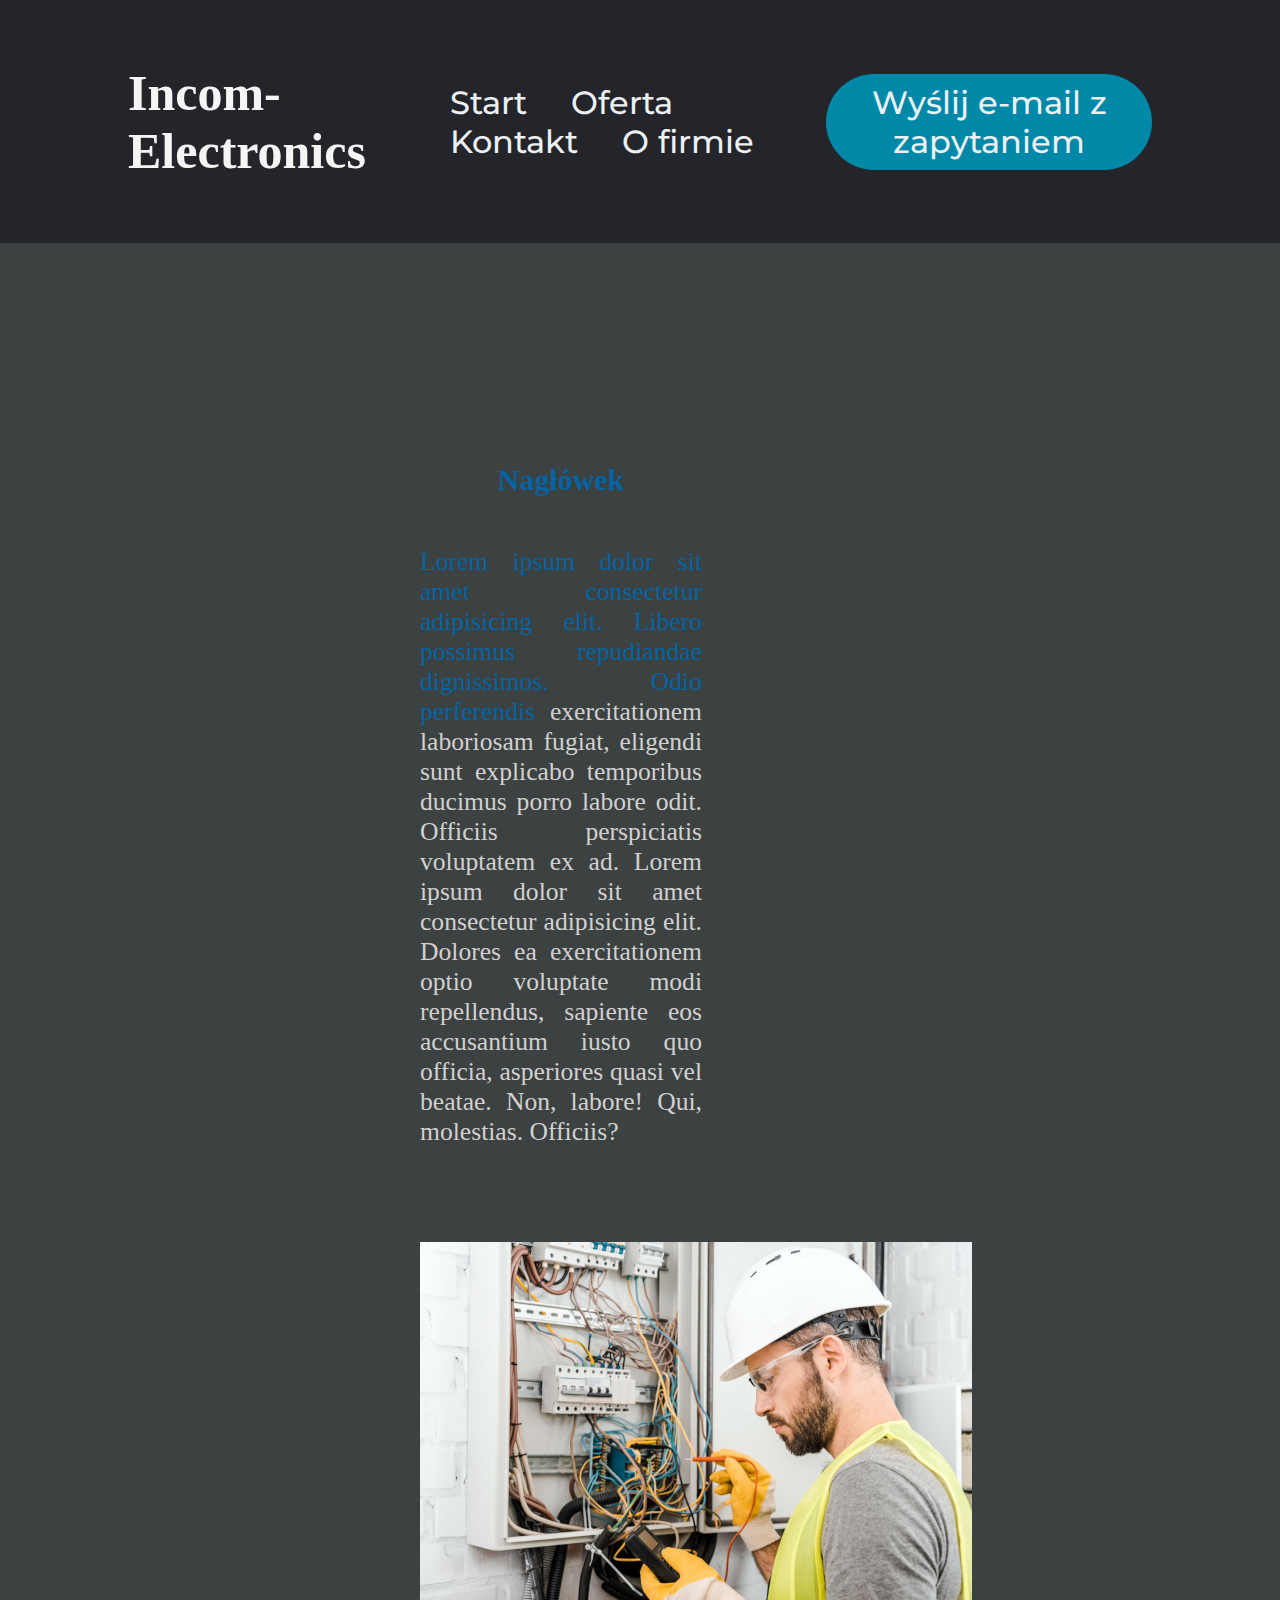
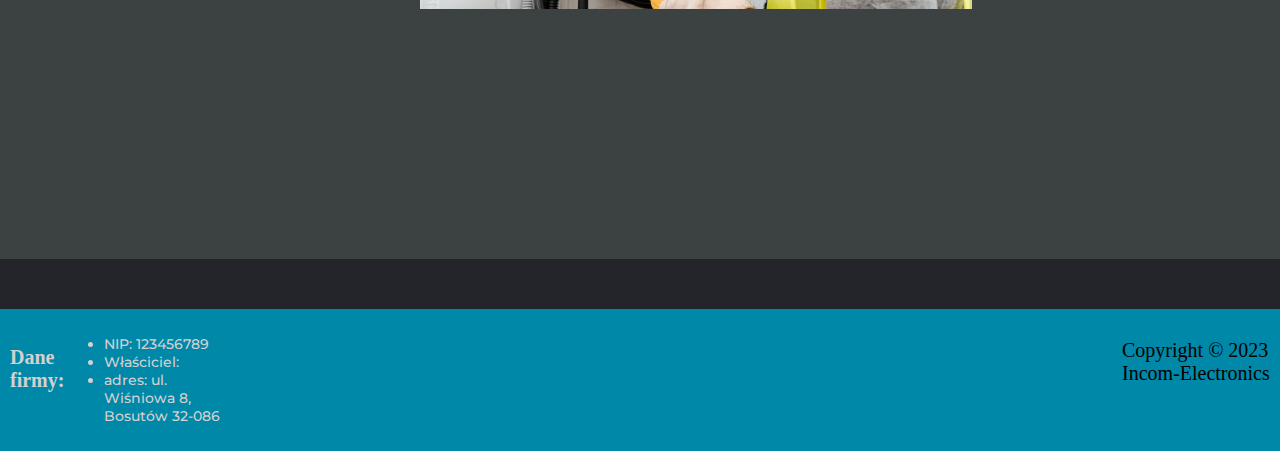
<file: index.html>
<!DOCTYPE html>
<html lang="pl">
<head>
    <meta charset="UTF-8">
    <meta http-equiv="X-UA-Compatible" content="IE=edge">
    <meta name="viewport" content="width=device-width, initial-scale=1.0">
    <meta name="robots" content="index, follow">
    <meta name="author" content="Bartłomiej Chuchmacz">
    <meta name="description" content="Usługi elektryczne i elektroniczne, dobry kontant z klientem.
    Systemy bezpieczeństwa. Automatyka. Oświetlenie."> <!--do dopisania -->
    <meta name="keywords" content="elektryka, elektronika, strona główna, o mnie, oferta">

    <title>Incom Electronics</title>

    <link rel="stylesheet" href="style1.css">

    <link rel="preconnect" href="https://fonts.googleapis.com">
    <link rel="preconnect" href="https://fonts.gstatic.com" crossorigin>
    <link href="https://fonts.googleapis.com/css2?family=Open+Sans&display=swap" rel="stylesheet">
    <link href="https://fonts.googleapis.com/css2?family=Montserrat:wght@500&display=swap" rel="stylesheet">
</head>
<body>
    <div class="baner">
            <!-- <img class="logo" src="img/..." alt="logo">      -->
            <h1 id="start">Incom-Electronics</h1>
        <div class="nav_links">
            <ul>
                <li><a class="active" href="index.html">Start</a></li>
                <li><a href="#ofert">Oferta</a></li>
                <li><a href="#contact">Kontakt</a></li>
                <li><a href="www/o_firmie.html">O firmie</a></li>
            </ul>
        </div>
        <a class="cta" href="www/kontakt.html"><button>Wyślij e-mail z zapytaniem</button></a>
    </div>
    <!-- <div class="aside"></div> -->
    <div class="box">
        <div class="container">
            <h3 class="hdn">Nagłówek</h3>
        <p><span id="blu">Lorem ipsum dolor sit amet consectetur adipisicing elit. Libero possimus repudiandae dignissimos. 
            Odio perferendis</span> exercitationem laboriosam fugiat, eligendi sunt explicabo temporibus ducimus 
            porro labore odit. Officiis perspiciatis voluptatem ex ad. Lorem ipsum dolor sit amet consectetur
            adipisicing elit. Dolores ea exercitationem optio voluptate modi repellendus, sapiente eos accusantium 
            iusto quo officia, asperiores quasi vel beatae. Non, labore! Qui, molestias. Officiis?</p>
        </div>
        <div class="container">
            <img src="img/gowno.png" alt="sieci komputerowe">
        </div>
    </div>
    <footer>
        <h4>Dane firmy:</h4>
        <ul>
            <li class="dane">NIP: 123456789</li>
            <li class="dane">Właściciel:</li>
            <li class="dane">adres: ul. Wiśniowa 8, Bosutów 32-086</li>
        </ul>
        <p id="cp">Copyright &#169; 2023 Incom-Electronics</p>
    </footer>
</body>
</html>
</file>
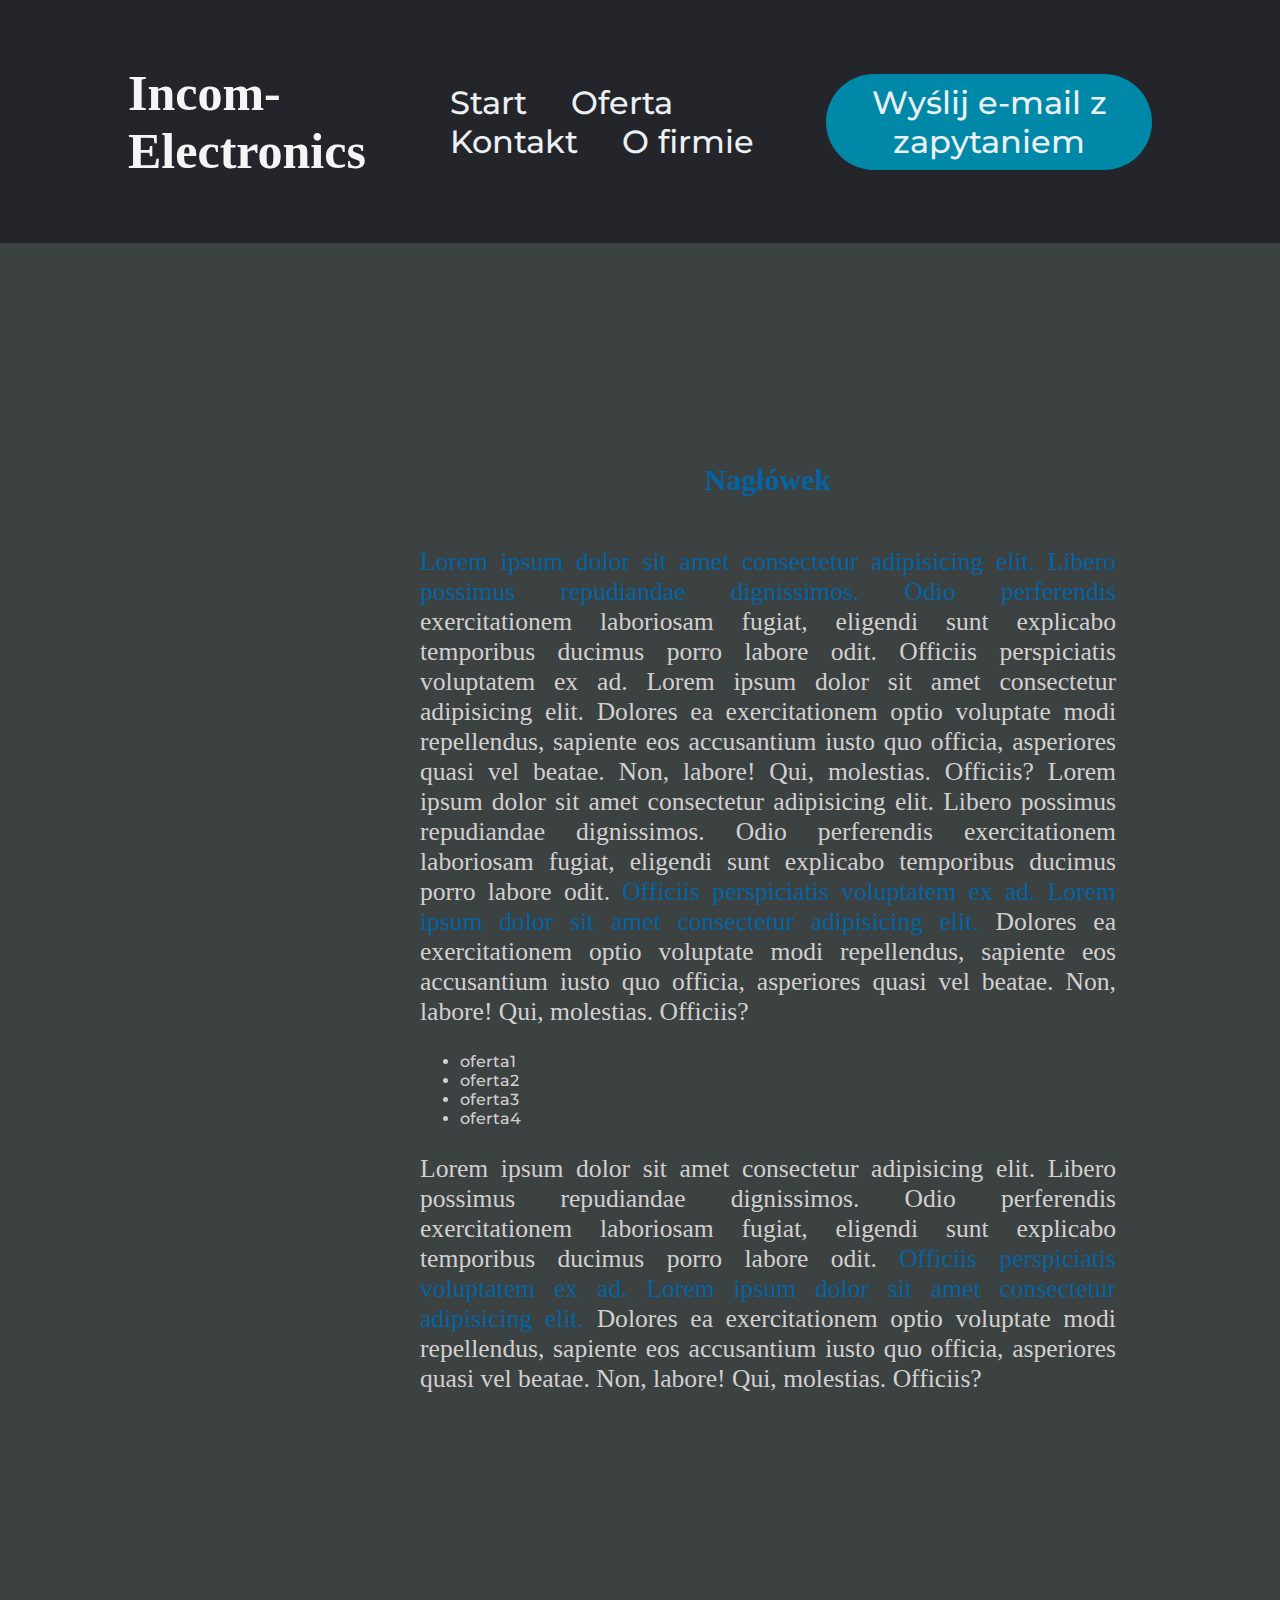
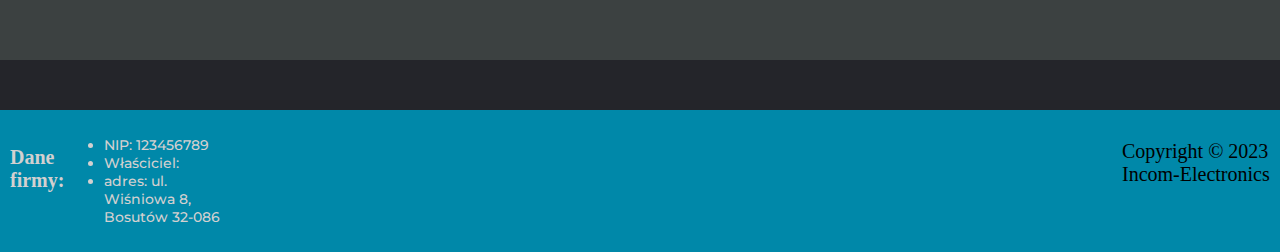
<file: www/o_firmie.html>
<!DOCTYPE html>
<html lang="pl">
<head>
    <meta charset="UTF-8">
    <meta http-equiv="X-UA-Compatible" content="IE=edge">
    <meta name="viewport" content="width=device-width, initial-scale=1.0">
    <meta name="robots" content="index, follow">
    <meta name="author" content="Bartłomiej Chuchmacz">
    <meta name="description" content="Usługi elektryczne i elektroniczne, dobry kontant z klientem.
    Systemy bezpieczeństwa. Automatyka. Oświetlenie."> <!--do dopisania -->
    <meta name="keywords" content="elektryka, elektronika, strona główna, o mnie, oferta">

    <title>Incom Electronics</title>

    <link rel="stylesheet" href="../style1.css">

    <link rel="preconnect" href="https://fonts.googleapis.com">
    <link rel="preconnect" href="https://fonts.gstatic.com" crossorigin>
    <link href="https://fonts.googleapis.com/css2?family=Open+Sans&display=swap" rel="stylesheet">
    <link href="https://fonts.googleapis.com/css2?family=Montserrat:wght@500&display=swap" rel="stylesheet">
</head>
<body>
    <div class="baner">
        <!-- <img class="logo" src="img/..." alt="logo">      -->
        <h1 id="start">Incom-Electronics</h1>
    <div class="nav_links">
        <ul>
            <li><a class="active" href="../index.html">Start</a></li>
            <li><a href="#ofert">Oferta</a></li>
            <li><a href="#contact">Kontakt</a></li>
            <li><a href="o_firmie.html">O firmie</a></li>
        </ul>
    </div>
    <a class="cta" href="www/kontakt.html"><button>Wyślij e-mail z zapytaniem</button></a>
</div>
    <!-- <div class="aside"></div> -->
    <div class="box">
        <div class="info">
            <h3 class="hdn">Nagłówek</h3>
        <p><span id="blu">Lorem ipsum dolor sit amet consectetur adipisicing elit. Libero possimus repudiandae dignissimos. 
            Odio perferendis</span> exercitationem laboriosam fugiat, eligendi sunt explicabo temporibus ducimus 
            porro labore odit. Officiis perspiciatis voluptatem ex ad. Lorem ipsum dolor sit amet consectetur
            adipisicing elit. Dolores ea exercitationem optio voluptate modi repellendus, sapiente eos accusantium 
            iusto quo officia, asperiores quasi vel beatae. Non, labore! Qui, molestias. Officiis?
            Lorem ipsum dolor sit amet consectetur adipisicing elit. Libero possimus repudiandae dignissimos. 
            Odio perferendis exercitationem laboriosam fugiat, eligendi sunt explicabo temporibus ducimus 
            porro labore odit.<span id="blu"> Officiis perspiciatis voluptatem ex ad. Lorem ipsum dolor sit amet consectetur
            adipisicing elit.</span> Dolores ea exercitationem optio voluptate modi repellendus, sapiente eos accusantium 
            iusto quo officia, asperiores quasi vel beatae. Non, labore! Qui, molestias. Officiis?</p>
            <ul>
                <li class="list">oferta1</li>
                <li class="list">oferta2</li>
                <li class="list">oferta3</li>
                <li class="list">oferta4</li>
            </ul>

        <p>Lorem ipsum dolor sit amet consectetur adipisicing elit. Libero possimus repudiandae dignissimos. 
            Odio perferendis exercitationem laboriosam fugiat, eligendi sunt explicabo temporibus ducimus 
            porro labore odit.<span id="blu"> Officiis perspiciatis voluptatem ex ad. Lorem ipsum dolor sit amet consectetur
            adipisicing elit.</span> Dolores ea exercitationem optio voluptate modi repellendus, sapiente eos accusantium 
            iusto quo officia, asperiores quasi vel beatae. Non, labore! Qui, molestias. Officiis?</p>
        </div>
    </div>
    <footer>
        <h4>Dane firmy:</h4>
        <ul>
            <li class="dane">NIP: 123456789</li>
            <li class="dane">Właściciel:</li>
            <li class="dane">adres: ul. Wiśniowa 8, Bosutów 32-086</li>
        </ul>
        <p id="cp">Copyright &#169; 2023 Incom-Electronics</p>
    </footer>
</body>
</html>
</file>
<file: style1.css>
body {
    box-sizing: border-box;
    margin: 0;
    padding: 0;
    background-color: #24252A;
}

li, a, button{
    font-family: 'Montserrat', sans-serif;
    font-weight: 500;
    font-size: 32px;
    color: #edf0f1;
    text-decoration: none;
}

.baner{
    display: flex;
    justify-content: space-between;
    align-items: center;
    padding: 30px 10%;
}

h1 {
    cursor: pointer;
    font-size: 50px;
    color: whitesmoke;
}

.nav_links {
    list-style: none;
}

.nav_links li{
    display: inline-block;
    padding: 0px 20px;
}

.nav_links li a{
    transition: all 0.3s ease 0s;
}

.nav_links li a:hover{
    color: #0088a9;
}

button{
    padding: 9px 25px;
    background-color: rgba(0, 136, 169, 1);
    border: none;
    border-radius: 50px;
    cursor: pointer;
    transition: all 0.3s ease 0s;
}

button:hover{
    background-color: rgba(0, 136, 169, 0.8);
}

/* .aside{
    background-color: #0088a9;
    padding: 15px;
    margin-bottom: 50px;
} */

.box{
    background-color: #3c4141;
    padding: 180px;
    margin-bottom: 50px;
}

.container{
    box-sizing: border-box;
    background-color: #3c4141;
    padding: 10px 20px;
    text-align: justify;
    font-size: 1.6em;
    width: 35%;
    display: inline-block;
    padding-bottom: 60px;
    margin-left: 220px;
    color: rgb(211, 208, 208);
    /* box-shadow: 0px 0px 40px 3px rgb(124, 137, 141); */
}

.info{
        box-sizing: border-box;
        background-color: #3c4141;
        padding: 10px 20px;
        text-align: justify;
        font-size: 1.6em;
        width: 80%;
        display: inline-block;
        padding-bottom: 60px;
        margin-left: 220px;
        color: rgb(211, 208, 208);
}

.hdn{
    text-align: center;
    padding-bottom: 20px;
    color: #0464a3;
}

#blu{
    color: #0464a3;
}

footer{
    background-color: #0088a9;
    padding: 10px;
    display: flex;
}

.list{
    display: list-item;
    font-size: 16px;
    color: rgb(211, 208, 208);
    padding-top: 0;
}

.dane{
    display: list-item;
    font-size: 14px;
    color: rgb(211, 208, 208);
    padding-top: 0;

}

h4{
    font-size: 20px;
    color: rgb(211, 208, 208);;
}

#cp{
    font-size: 20px;
    margin-left: 70%;
}

/* font-family: 'Open Sans', sans-serif; */
/* font-family: 'Montserrat', sans-serif; */
</file>
